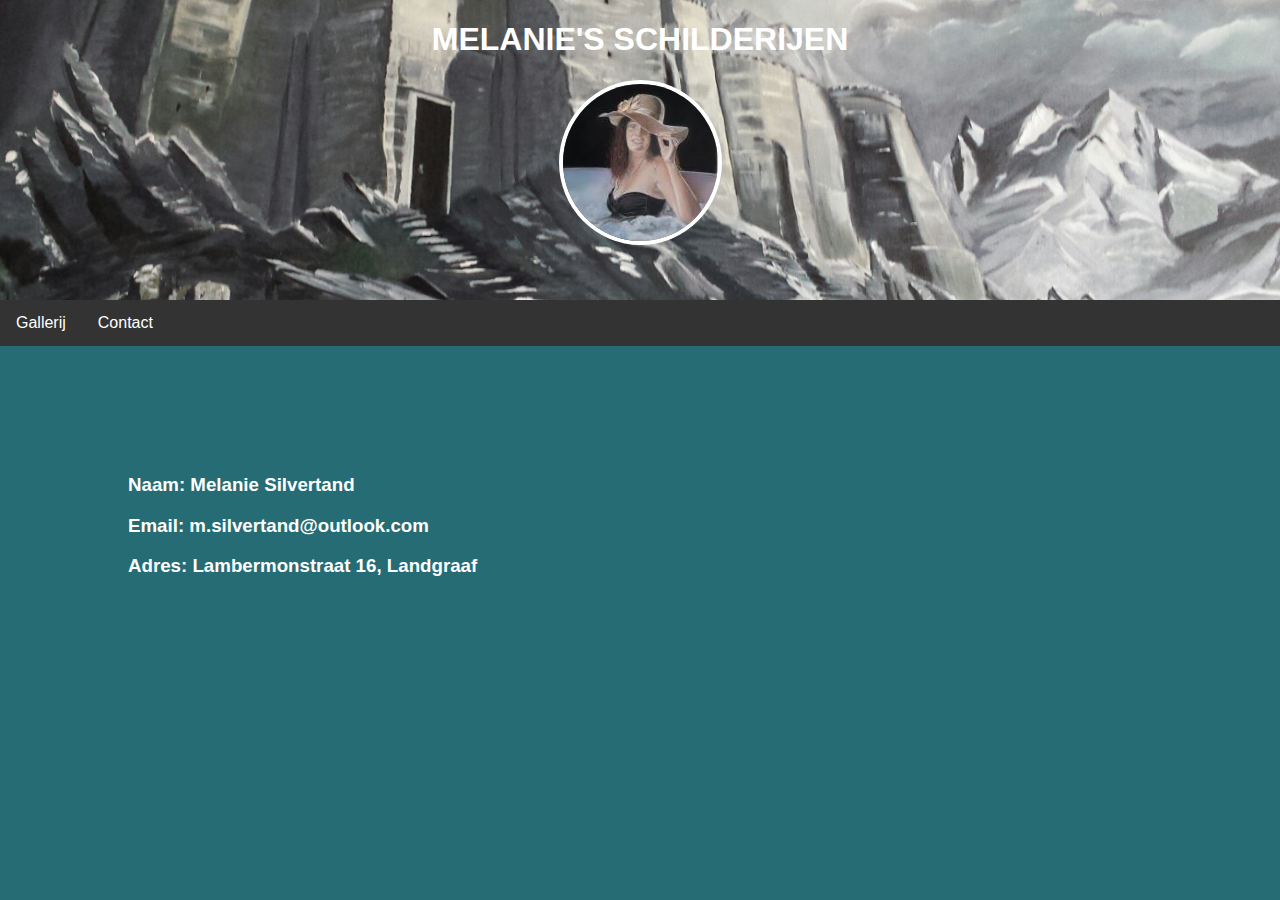
<file: contact.html>
<!DOCTYPE html>
<html>
<head>
<meta name="viewport" content="width=device-width, initial-scale=1">
<link rel="stylesheet" href="mystyle.css">
</head>
<body>
<header>
    <div class="background-img"></div>
     <h1>Melanie's Schilderijen</h1>
    <img class="circle" src="mam.jpg" alt="" />
	</header>
<ul>
  <li><a class="active" href="index.html">Gallerij</a></li>
  <li><a href="contact.html">Contact</a></li>
</ul>


<h4> </h4>
<h3> Naam: Melanie Silvertand </h3>
<h3>Email: m.silvertand@outlook.com</h3>
<h3>Adres: Lambermonstraat 16, Landgraaf</h3>


</body>
</html>
</file>
<file: mystyle.css>
ul {
    list-style-type: none;
    margin: 0;
    padding: 0;
    overflow: hidden;
    background-color: #333;
}

li {
    float: left;
}

li a {
    display: block;
    color: white;
    text-align: center;
    padding: 14px 16px;
    text-decoration: none;
}

li a:hover {
    background-color: #111;
}
@keyframes blurred-bg {
  0% {
    -webkit-filter: blur(0px);
  }
  
  100% {
    -webkit-filter: blur(4px);
  }
}

html,body { 
  margin: 0;
}

html {
  background-color: #256c74;
  color: white;
  font-family: "Comic Sans MS", cursive, sans-serif;
}
header {
  text-align: center;
  width: 100%;
  height: 300px;
  background: #256c74;
  overflow: hidden;
  position: relative;
  text-transform: uppercase;
}

.background-img {
  background-image: url('header.jpg');
  background-size: cover;
  background-position: center center;
  position: absolute;
  left: -15px;
  top: -15px;
  width: calc(100% + 30px);
  height: calc(100% + 30px);
  z-index: 1;
/*   -webkit-filter: blur(4px); */
    -webkit-animation: blurred-bg 2s 1 forwards; 
    box-sizing: border-box;
}

header > *:not(.background-img) {
  z-index: 5;
  position: relative;
}

.circle {
  border-radius: 50%;
  border: 4px solid #FFF;
}

button {
  border: 0;
  padding: 10px 24px;
  background: rgba(0,150,200,.6);
  color: white;
  font-size: 18px;
  position: absolute !important;
  right: 1rem;
  bottom: 1rem;
}

/* grid */
.row {
  display: flex;
  flex-wrap: wrap;
  padding: 0 4px;
}

/* Create four equal columns that sits next to each other */
.column {
  margin-left: 2px;
  flex: 25%;
  max-width: 24%;
  padding: 0 4px;
}

.column img {
  margin-top: 16px;
  vertical-align: middle;
}

/* Responsive layout - makes a two column-layout instead of four columns */
@media screen and (max-width: 800px) {
  .column {
    flex: 50%;
    max-width: 50%;
  }
}

/* Responsive layout - makes the two columns stack on top of each other instead of next to each other */
@media screen and (max-width: 600px) {
  .column {
    flex: 100%;
    max-width: 100%;
  }
}

h4{
margin-top: 10%;
}
h3 {
	margin-left: 10%;
}
</file>
